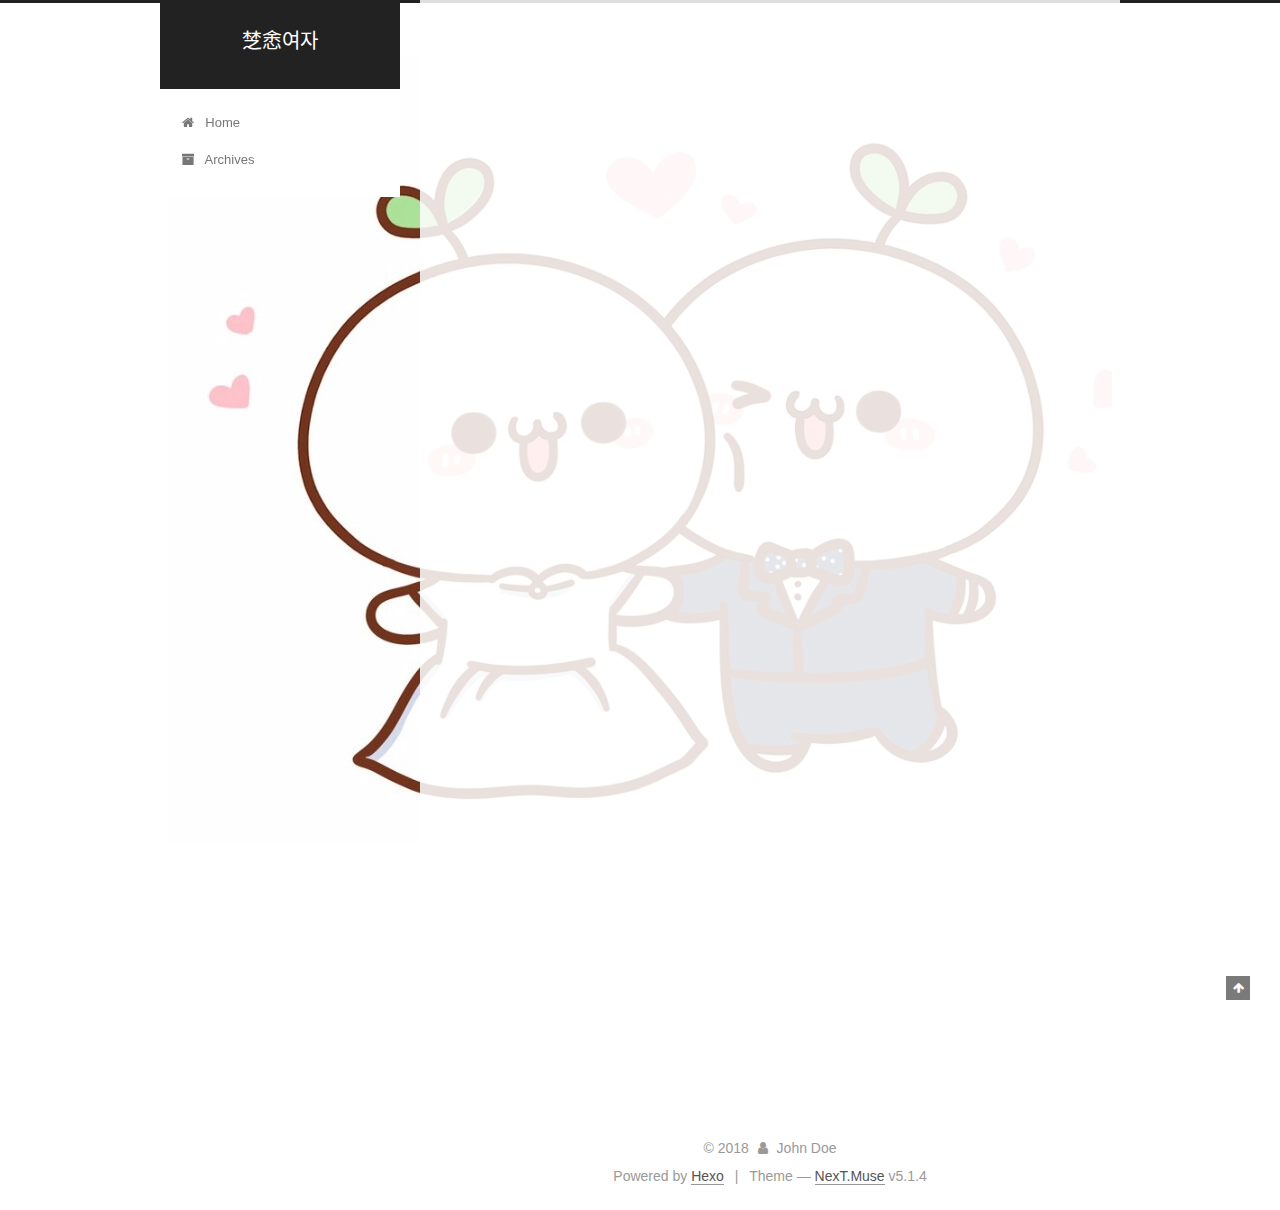
<file: 2018/06/27/hello-world/index.html>
<!DOCTYPE html>



  


<html class="theme-next muse use-motion" lang="zh-CN">
<head>
  <meta charset="UTF-8"/>
<meta http-equiv="X-UA-Compatible" content="IE=edge" />
<meta name="viewport" content="width=device-width, initial-scale=1, maximum-scale=1"/>
<meta name="theme-color" content="#222">









<meta http-equiv="Cache-Control" content="no-transform" />
<meta http-equiv="Cache-Control" content="no-siteapp" />
















  
  
  <link href="/lib/fancybox/source/jquery.fancybox.css?v=2.1.5" rel="stylesheet" type="text/css" />







<link href="/lib/font-awesome/css/font-awesome.min.css?v=4.6.2" rel="stylesheet" type="text/css" />

<link href="/css/main.css?v=5.1.4" rel="stylesheet" type="text/css" />


  <link rel="apple-touch-icon" sizes="180x180" href="/images/apple-touch-icon-next.png?v=5.1.4">


  <link rel="icon" type="image/png" sizes="32x32" href="/images/favicon-32x32-next.png?v=5.1.4">


  <link rel="icon" type="image/png" sizes="16x16" href="/images/favicon-16x16-next.png?v=5.1.4">


  <link rel="mask-icon" href="/images/logo.svg?v=5.1.4" color="#222">





  <meta name="keywords" content="Hexo, NexT" />










<meta name="description" content="Welcome to Hexo! This is your very first post. Check documentation for more info. If you get any problems when using Hexo, you can find the answer in troubleshooting or you can ask me on GitHub. Quick">
<meta property="og:type" content="article">
<meta property="og:title" content="Hello World">
<meta property="og:url" content="http://yoursite.com/2018/06/27/hello-world/index.html">
<meta property="og:site_name" content="椘悆여자">
<meta property="og:description" content="Welcome to Hexo! This is your very first post. Check documentation for more info. If you get any problems when using Hexo, you can find the answer in troubleshooting or you can ask me on GitHub. Quick">
<meta property="og:locale" content="zh-CN">
<meta property="og:updated_time" content="2018-06-27T06:04:51.566Z">
<meta name="twitter:card" content="summary">
<meta name="twitter:title" content="Hello World">
<meta name="twitter:description" content="Welcome to Hexo! This is your very first post. Check documentation for more info. If you get any problems when using Hexo, you can find the answer in troubleshooting or you can ask me on GitHub. Quick">



<script type="text/javascript" id="hexo.configurations">
  var NexT = window.NexT || {};
  var CONFIG = {
    root: '/',
    scheme: 'Muse',
    version: '5.1.4',
    sidebar: {"position":"left","display":"post","offset":12,"b2t":false,"scrollpercent":false,"onmobile":false},
    fancybox: true,
    tabs: true,
    motion: {"enable":true,"async":false,"transition":{"post_block":"fadeIn","post_header":"slideDownIn","post_body":"slideDownIn","coll_header":"slideLeftIn","sidebar":"slideUpIn"}},
    duoshuo: {
      userId: '0',
      author: 'Author'
    },
    algolia: {
      applicationID: '',
      apiKey: '',
      indexName: '',
      hits: {"per_page":10},
      labels: {"input_placeholder":"Search for Posts","hits_empty":"We didn't find any results for the search: ${query}","hits_stats":"${hits} results found in ${time} ms"}
    }
  };
</script>



  <link rel="canonical" href="http://yoursite.com/2018/06/27/hello-world/"/>





  <title>Hello World | 椘悆여자</title>
  








</head>

<body itemscope itemtype="http://schema.org/WebPage" lang="zh-CN">

  
  
    
  

  <div class="container sidebar-position-left page-post-detail">
    <div class="headband"></div>

    <header id="header" class="header" itemscope itemtype="http://schema.org/WPHeader">
      <div class="header-inner"><div class="site-brand-wrapper">
  <div class="site-meta ">
    

    <div class="custom-logo-site-title">
      <a href="/"  class="brand" rel="start">
        <span class="logo-line-before"><i></i></span>
        <span class="site-title">椘悆여자</span>
        <span class="logo-line-after"><i></i></span>
      </a>
    </div>
      
        <p class="site-subtitle"></p>
      
  </div>

  <div class="site-nav-toggle">
    <button>
      <span class="btn-bar"></span>
      <span class="btn-bar"></span>
      <span class="btn-bar"></span>
    </button>
  </div>
</div>

<nav class="site-nav">
  

  
    <ul id="menu" class="menu">
      
        
        <li class="menu-item menu-item-home">
          <a href="/" rel="section">
            
              <i class="menu-item-icon fa fa-fw fa-home"></i> <br />
            
            Home
          </a>
        </li>
      
        
        <li class="menu-item menu-item-archives">
          <a href="/archives/" rel="section">
            
              <i class="menu-item-icon fa fa-fw fa-archive"></i> <br />
            
            Archives
          </a>
        </li>
      

      
    </ul>
  

  
</nav>



 </div>
    </header>

    <main id="main" class="main">
      <div class="main-inner">
        <div class="content-wrap">
          <div id="content" class="content">
            

  <div id="posts" class="posts-expand">
    

  

  
  
  

  <article class="post post-type-normal" itemscope itemtype="http://schema.org/Article">
  
  
  
  <div class="post-block">
    <link itemprop="mainEntityOfPage" href="http://yoursite.com/2018/06/27/hello-world/">

    <span hidden itemprop="author" itemscope itemtype="http://schema.org/Person">
      <meta itemprop="name" content="John Doe">
      <meta itemprop="description" content="">
      <meta itemprop="image" content="/images/avatar.gif">
    </span>

    <span hidden itemprop="publisher" itemscope itemtype="http://schema.org/Organization">
      <meta itemprop="name" content="椘悆여자">
    </span>

    
      <header class="post-header">

        
        
          <h1 class="post-title" itemprop="name headline">Hello World</h1>
        

        <div class="post-meta">
          <span class="post-time">
            
              <span class="post-meta-item-icon">
                <i class="fa fa-calendar-o"></i>
              </span>
              
                <span class="post-meta-item-text">Posted on</span>
              
              <time title="Post created" itemprop="dateCreated datePublished" datetime="2018-06-27T14:04:51+08:00">
                2018-06-27
              </time>
            

            

            
          </span>

          

          
            
          

          
          

          

          

          

        </div>
      </header>
    

    
    
    
    <div class="post-body" itemprop="articleBody">

      
      

      
        <p>Welcome to <a href="https://hexo.io/" target="_blank" rel="noopener">Hexo</a>! This is your very first post. Check <a href="https://hexo.io/docs/" target="_blank" rel="noopener">documentation</a> for more info. If you get any problems when using Hexo, you can find the answer in <a href="https://hexo.io/docs/troubleshooting.html" target="_blank" rel="noopener">troubleshooting</a> or you can ask me on <a href="https://github.com/hexojs/hexo/issues" target="_blank" rel="noopener">GitHub</a>.</p>
<h2 id="Quick-Start"><a href="#Quick-Start" class="headerlink" title="Quick Start"></a>Quick Start</h2><h3 id="Create-a-new-post"><a href="#Create-a-new-post" class="headerlink" title="Create a new post"></a>Create a new post</h3><figure class="highlight bash"><table><tr><td class="gutter"><pre><span class="line">1</span><br></pre></td><td class="code"><pre><span class="line">$ hexo new <span class="string">"My New Post"</span></span><br></pre></td></tr></table></figure>
<p>More info: <a href="https://hexo.io/docs/writing.html" target="_blank" rel="noopener">Writing</a></p>
<h3 id="Run-server"><a href="#Run-server" class="headerlink" title="Run server"></a>Run server</h3><figure class="highlight bash"><table><tr><td class="gutter"><pre><span class="line">1</span><br></pre></td><td class="code"><pre><span class="line">$ hexo server</span><br></pre></td></tr></table></figure>
<p>More info: <a href="https://hexo.io/docs/server.html" target="_blank" rel="noopener">Server</a></p>
<h3 id="Generate-static-files"><a href="#Generate-static-files" class="headerlink" title="Generate static files"></a>Generate static files</h3><figure class="highlight bash"><table><tr><td class="gutter"><pre><span class="line">1</span><br></pre></td><td class="code"><pre><span class="line">$ hexo generate</span><br></pre></td></tr></table></figure>
<p>More info: <a href="https://hexo.io/docs/generating.html" target="_blank" rel="noopener">Generating</a></p>
<h3 id="Deploy-to-remote-sites"><a href="#Deploy-to-remote-sites" class="headerlink" title="Deploy to remote sites"></a>Deploy to remote sites</h3><figure class="highlight bash"><table><tr><td class="gutter"><pre><span class="line">1</span><br></pre></td><td class="code"><pre><span class="line">$ hexo deploy</span><br></pre></td></tr></table></figure>
<p>More info: <a href="https://hexo.io/docs/deployment.html" target="_blank" rel="noopener">Deployment</a></p>

      
    </div>
    
    
    

    

    

    

    <footer class="post-footer">
      

      
      
      

      

      
      
    </footer>
  </div>
  
  
  
  </article>



    <div class="post-spread">
      
    </div>
  </div>


          </div>
          


          

  



        </div>
        
          
  
  <div class="sidebar-toggle">
    <div class="sidebar-toggle-line-wrap">
      <span class="sidebar-toggle-line sidebar-toggle-line-first"></span>
      <span class="sidebar-toggle-line sidebar-toggle-line-middle"></span>
      <span class="sidebar-toggle-line sidebar-toggle-line-last"></span>
    </div>
  </div>

  <aside id="sidebar" class="sidebar">
    
    <div class="sidebar-inner">

      

      
        <ul class="sidebar-nav motion-element">
          <li class="sidebar-nav-toc sidebar-nav-active" data-target="post-toc-wrap">
            Table of Contents
          </li>
          <li class="sidebar-nav-overview" data-target="site-overview-wrap">
            Overview
          </li>
        </ul>
      

      <section class="site-overview-wrap sidebar-panel">
        <div class="site-overview">
          <div class="site-author motion-element" itemprop="author" itemscope itemtype="http://schema.org/Person">
            
              <p class="site-author-name" itemprop="name">John Doe</p>
              <p class="site-description motion-element" itemprop="description"></p>
          </div>

          <nav class="site-state motion-element">

            
              <div class="site-state-item site-state-posts">
              
                <a href="/archives/">
              
                  <span class="site-state-item-count">1</span>
                  <span class="site-state-item-name">posts</span>
                </a>
              </div>
            

            

            

          </nav>

          

          

          
          

          
          

          

        </div>
      </section>

      
      <!--noindex-->
        <section class="post-toc-wrap motion-element sidebar-panel sidebar-panel-active">
          <div class="post-toc">

            
              
            

            
              <div class="post-toc-content"><ol class="nav"><li class="nav-item nav-level-2"><a class="nav-link" href="#Quick-Start"><span class="nav-number">1.</span> <span class="nav-text">Quick Start</span></a><ol class="nav-child"><li class="nav-item nav-level-3"><a class="nav-link" href="#Create-a-new-post"><span class="nav-number">1.1.</span> <span class="nav-text">Create a new post</span></a></li><li class="nav-item nav-level-3"><a class="nav-link" href="#Run-server"><span class="nav-number">1.2.</span> <span class="nav-text">Run server</span></a></li><li class="nav-item nav-level-3"><a class="nav-link" href="#Generate-static-files"><span class="nav-number">1.3.</span> <span class="nav-text">Generate static files</span></a></li><li class="nav-item nav-level-3"><a class="nav-link" href="#Deploy-to-remote-sites"><span class="nav-number">1.4.</span> <span class="nav-text">Deploy to remote sites</span></a></li></ol></li></ol></div>
            

          </div>
        </section>
      <!--/noindex-->
      

      

    </div>
  </aside>


        
      </div>
    </main>

    <footer id="footer" class="footer">
      <div class="footer-inner">
        <div class="copyright">&copy; <span itemprop="copyrightYear">2018</span>
  <span class="with-love">
    <i class="fa fa-user"></i>
  </span>
  <span class="author" itemprop="copyrightHolder">John Doe</span>

  
</div>


  <div class="powered-by">Powered by <a class="theme-link" target="_blank" href="https://hexo.io">Hexo</a></div>



  <span class="post-meta-divider">|</span>



  <div class="theme-info">Theme &mdash; <a class="theme-link" target="_blank" href="https://github.com/iissnan/hexo-theme-next">NexT.Muse</a> v5.1.4</div>




        







        
      </div>
    </footer>

    
      <div class="back-to-top">
        <i class="fa fa-arrow-up"></i>
        
      </div>
    

    

  </div>

  

<script type="text/javascript">
  if (Object.prototype.toString.call(window.Promise) !== '[object Function]') {
    window.Promise = null;
  }
</script>









  












  
  
    <script type="text/javascript" src="/lib/jquery/index.js?v=2.1.3"></script>
  

  
  
    <script type="text/javascript" src="/lib/fastclick/lib/fastclick.min.js?v=1.0.6"></script>
  

  
  
    <script type="text/javascript" src="/lib/jquery_lazyload/jquery.lazyload.js?v=1.9.7"></script>
  

  
  
    <script type="text/javascript" src="/lib/velocity/velocity.min.js?v=1.2.1"></script>
  

  
  
    <script type="text/javascript" src="/lib/velocity/velocity.ui.min.js?v=1.2.1"></script>
  

  
  
    <script type="text/javascript" src="/lib/fancybox/source/jquery.fancybox.pack.js?v=2.1.5"></script>
  


  


  <script type="text/javascript" src="/js/src/utils.js?v=5.1.4"></script>

  <script type="text/javascript" src="/js/src/motion.js?v=5.1.4"></script>



  
  

  
  <script type="text/javascript" src="/js/src/scrollspy.js?v=5.1.4"></script>
<script type="text/javascript" src="/js/src/post-details.js?v=5.1.4"></script>



  


  <script type="text/javascript" src="/js/src/bootstrap.js?v=5.1.4"></script>



  


  




	





  





  












  





  

  

  

  
  

  

  

  

</body>
</html>
</file>
<file: css/main.css>
/* normalize.css v3.0.2 | MIT License | git.io/normalize */
html {
  font-family: sans-serif; /* 1 */
  -ms-text-size-adjust: 100%; /* 2 */
  -webkit-text-size-adjust: 100%; /* 2 */
}
body {
  margin: 0;
}
article,
aside,
details,
figcaption,
figure,
footer,
header,
hgroup,
main,
menu,
nav,
section,
summary {
  display: block;
}
audio,
canvas,
progress,
video {
  display: inline-block; /* 1 */
  vertical-align: baseline; /* 2 */
}
audio:not([controls]) {
  display: none;
  height: 0;
}
[hidden],
template {
  display: none;
}
a {
  background-color: transparent;
}
a:active,
a:hover {
  outline: 0;
}
abbr[title] {
  border-bottom: 1px dotted;
}
b,
strong {
  font-weight: bold;
}
dfn {
  font-style: italic;
}
h1 {
  font-size: 2em;
  margin: 0.67em 0;
}
mark {
  background: #ff0;
  color: #000;
}
small {
  font-size: 80%;
}
sub,
sup {
  font-size: 75%;
  line-height: 0;
  position: relative;
  vertical-align: baseline;
}
sup {
  top: -0.5em;
}
sub {
  bottom: -0.25em;
}
img {
  border: 0;
}
svg:not(:root) {
  overflow: hidden;
}
figure {
  margin: 1em 40px;
}
hr {
  -moz-box-sizing: content-box;
  box-sizing: content-box;
  height: 0;
}
pre {
  overflow: auto;
}
code,
kbd,
pre,
samp {
  font-family: monospace, monospace;
  font-size: 1em;
}
button,
input,
optgroup,
select,
textarea {
  color: inherit; /* 1 */
  font: inherit; /* 2 */
  margin: 0; /* 3 */
}
button {
  overflow: visible;
}
button,
select {
  text-transform: none;
}
button,
html input[type="button"],
input[type="reset"],
input[type="submit"] {
  -webkit-appearance: button; /* 2 */
  cursor: pointer; /* 3 */
}
button[disabled],
html input[disabled] {
  cursor: default;
}
button::-moz-focus-inner,
input::-moz-focus-inner {
  border: 0;
  padding: 0;
}
input {
  line-height: normal;
}
input[type="checkbox"],
input[type="radio"] {
  box-sizing: border-box; /* 1 */
  padding: 0; /* 2 */
}
input[type="number"]::-webkit-inner-spin-button,
input[type="number"]::-webkit-outer-spin-button {
  height: auto;
}
input[type="search"] {
  -webkit-appearance: textfield; /* 1 */
  -moz-box-sizing: content-box;
  -webkit-box-sizing: content-box; /* 2 */
  box-sizing: content-box;
}
input[type="search"]::-webkit-search-cancel-button,
input[type="search"]::-webkit-search-decoration {
  -webkit-appearance: none;
}
fieldset {
  border: 1px solid #c0c0c0;
  margin: 0 2px;
  padding: 0.35em 0.625em 0.75em;
}
legend {
  border: 0; /* 1 */
  padding: 0; /* 2 */
}
textarea {
  overflow: auto;
}
optgroup {
  font-weight: bold;
}
table {
  border-collapse: collapse;
  border-spacing: 0;
}
td,
th {
  padding: 0;
}
::selection {
  background: #262a30;
  color: #fff;
}
body {
  position: relative;
  font-family: 'Lato', "PingFang SC", "Microsoft YaHei", sans-serif;
  font-size: 14px;
  line-height: 2;
  color: #555;
  background: #f5f7f9;
}
@media (max-width: 767px) {
  body {
    padding-right: 0 !important;
  }
}
@media (min-width: 768px) and (max-width: 991px) {
  body {
    padding-right: 0 !important;
  }
}
@media (min-width: 1600px) {
  body {
    font-size: 16px;
  }
}
h1,
h2,
h3,
h4,
h5,
h6 {
  margin: 0;
  padding: 0;
  font-weight: bold;
  line-height: 1.5;
  font-family: 'Lato', "PingFang SC", "Microsoft YaHei", sans-serif;
}
h2,
h3,
h4,
h5,
h6 {
  margin: 20px 0 15px;
}
h1 {
  font-size: 22px;
}
@media (max-width: 767px) {
  h1 {
    font-size: 18px;
  }
}
h2 {
  font-size: 20px;
}
@media (max-width: 767px) {
  h2 {
    font-size: 16px;
  }
}
h3 {
  font-size: 18px;
}
@media (max-width: 767px) {
  h3 {
    font-size: 14px;
  }
}
h4 {
  font-size: 16px;
}
@media (max-width: 767px) {
  h4 {
    font-size: 12px;
  }
}
h5 {
  font-size: 14px;
}
@media (max-width: 767px) {
  h5 {
    font-size: 10px;
  }
}
h6 {
  font-size: 12px;
}
@media (max-width: 767px) {
  h6 {
    font-size: 8px;
  }
}
p {
  margin: 0 0 20px 0;
}
a {
  color: #555;
  text-decoration: none;
  outline: none;
  border-bottom: 1px solid #999;
  word-wrap: break-word;
}
a:hover {
  color: #222;
  border-bottom-color: #222;
}
blockquote {
  margin: 0;
  padding: 0;
}
img {
  display: block;
  margin: auto;
  max-width: 100%;
  height: auto;
}
hr {
  margin: 40px 0;
  height: 3px;
  border: none;
  background-color: #ddd;
  background-image: repeating-linear-gradient(-45deg, #fff, #fff 4px, transparent 4px, transparent 8px);
}
blockquote {
  padding: 0 15px;
  color: #666;
  border-left: 4px solid #ddd;
}
blockquote cite::before {
  content: "-";
  padding: 0 5px;
}
dt {
  font-weight: 700;
}
dd {
  margin: 0;
  padding: 0;
}
kbd {
  border: 1px solid #ccc;
  border-radius: 0.2em;
  box-shadow: 0.1em 0.1em 0.2em rgba(0,0,0,0.1);
  background-color: #f9f9f9;
  font-family: inherit;
  background-image: -webkit-linear-gradient(top, #eee, #fff, #eee);
  padding: 0.1em 0.3em;
  white-space: nowrap;
}
.text-left {
  text-align: left;
}
.text-center {
  text-align: center;
}
.text-right {
  text-align: right;
}
.text-justify {
  text-align: justify;
}
.text-nowrap {
  white-space: nowrap;
}
.text-lowercase {
  text-transform: lowercase;
}
.text-uppercase {
  text-transform: uppercase;
}
.text-capitalize {
  text-transform: capitalize;
}
.center-block {
  display: block;
  margin-left: auto;
  margin-right: auto;
}
.clearfix:before,
.clearfix:after {
  content: " ";
  display: table;
}
.clearfix:after {
  clear: both;
}
.pullquote {
  width: 45%;
}
.pullquote.left {
  float: left;
  margin-left: 5px;
  margin-right: 10px;
}
.pullquote.right {
  float: right;
  margin-left: 10px;
  margin-right: 5px;
}
.affix.affix.affix {
  position: fixed;
}
.translation {
  margin-top: -20px;
  font-size: 14px;
  color: #999;
}
.scrollbar-measure {
  width: 100px;
  height: 100px;
  overflow: scroll;
  position: absolute;
  top: -9999px;
}
.use-motion .motion-element {
  opacity: 0;
}
table {
  margin: 20px 0;
  width: 100%;
  border-collapse: collapse;
  border-spacing: 0;
  border: 1px solid #ddd;
  font-size: 14px;
  table-layout: fixed;
  word-wrap: break-all;
}
table>tbody>tr:nth-of-type(odd) {
  background-color: #f9f9f9;
}
table>tbody>tr:hover {
  background-color: #f5f5f5;
}
caption,
th,
td {
  padding: 8px;
  text-align: left;
  vertical-align: middle;
  font-weight: normal;
}
th,
td {
  border-bottom: 3px solid #ddd;
  border-right: 1px solid #eee;
}
th {
  padding-bottom: 10px;
  font-weight: 700;
}
td {
  border-bottom-width: 1px;
}
html,
body {
  height: 100%;
}
.container {
  position: relative;
  min-height: 100%;
}
.header-inner {
  margin: 0 auto;
  padding: 100px 0 70px;
  width: 700px;
}
@media (min-width: 1600px) {
  .container .header-inner {
    width: 900px;
  }
}
.main {
  padding-bottom: 150px;
}
.main-inner {
  margin: 0 auto;
  width: 700px;
}
@media (min-width: 1600px) {
  .container .main-inner {
    width: 900px;
  }
}
.footer {
  position: absolute;
  left: 0;
  bottom: 0;
  width: 100%;
  min-height: 50px;
}
.footer-inner {
  box-sizing: border-box;
  margin: 20px auto;
  width: 700px;
}
@media (min-width: 1600px) {
  .container .footer-inner {
    width: 900px;
  }
}
pre,
.highlight {
  overflow: auto;
  margin: 20px 0;
  padding: 0;
  font-size: 13px;
  color: #eaeaea;
  background: #000;
  line-height: 1.6;
}
pre,
code {
  font-family: consolas, Menlo, "PingFang SC", "Microsoft YaHei", monospace;
}
code {
  padding: 2px 4px;
  word-wrap: break-word;
  color: #555;
  background: #eee;
  border-radius: 3px;
  font-size: 13px;
}
pre {
  padding: 10px;
}
pre code {
  padding: 0;
  color: #eaeaea;
  background: none;
  text-shadow: none;
}
.highlight {
  border-radius: 1px;
}
.highlight pre {
  border: none;
  margin: 0;
  padding: 10px 0;
}
.highlight table {
  margin: 0;
  width: auto;
  border: none;
}
.highlight td {
  border: none;
  padding: 0;
}
.highlight figcaption {
  font-size: 1em;
  color: #eaeaea;
  line-height: 1em;
  margin-bottom: 1em;
}
.highlight figcaption:before,
.highlight figcaption:after {
  content: " ";
  display: table;
}
.highlight figcaption:after {
  clear: both;
}
.highlight figcaption a {
  float: right;
  color: #eaeaea;
}
.highlight figcaption a:hover {
  border-bottom-color: #eaeaea;
}
.highlight .gutter pre {
  padding-left: 10px;
  padding-right: 10px;
  color: #666;
  text-align: right;
  background-color: #292929;
}
.highlight .code pre {
  width: 100%;
  padding-left: 10px;
  padding-right: 10px;
  background-color: #000;
}
.highlight .line {
  height: 20px;
}
.gutter {
  -webkit-user-select: none;
  -moz-user-select: none;
  -ms-user-select: none;
  user-select: none;
}
.gist table {
  width: auto;
}
.gist table td {
  border: none;
}
pre .deletion {
  background: #008000;
}
pre .addition {
  background: #800000;
}
pre .meta {
  color: #c397d8;
}
pre .comment {
  color: #969896;
}
pre .variable,
pre .attribute,
pre .tag,
pre .regexp,
pre .ruby .constant,
pre .xml .tag .title,
pre .xml .pi,
pre .xml .doctype,
pre .html .doctype,
pre .css .id,
pre .css .class,
pre .css .pseudo {
  color: #d54e53;
}
pre .number,
pre .preprocessor,
pre .built_in,
pre .literal,
pre .params,
pre .constant,
pre .command {
  color: #e78c45;
}
pre .ruby .class .title,
pre .css .rules .attribute,
pre .string,
pre .value,
pre .inheritance,
pre .header,
pre .ruby .symbol,
pre .xml .cdata,
pre .special,
pre .number,
pre .formula {
  color: #b9ca4a;
}
pre .title,
pre .css .hexcolor {
  color: #70c0b1;
}
pre .function,
pre .python .decorator,
pre .python .title,
pre .ruby .function .title,
pre .ruby .title .keyword,
pre .perl .sub,
pre .javascript .title,
pre .coffeescript .title {
  color: #7aa6da;
}
pre .keyword,
pre .javascript .function {
  color: #c397d8;
}
.full-image.full-image.full-image.full-image {
  border: none;
  max-width: 100%;
  width: auto;
  margin: 20px auto 25px;
}
@media (min-width: 992px) {
  .full-image.full-image.full-image.full-image {
    max-width: none;
    width: 118%;
    margin: 0 -9%;
  }
}
.blockquote-center,
.page-home .post-type-quote blockquote,
.page-post-detail .post-type-quote blockquote {
  position: relative;
  margin: 40px 0;
  padding: 0;
  border-left: none;
  text-align: center;
}
.blockquote-center::before,
.page-home .post-type-quote blockquote::before,
.page-post-detail .post-type-quote blockquote::before,
.blockquote-center::after,
.page-home .post-type-quote blockquote::after,
.page-post-detail .post-type-quote blockquote::after {
  position: absolute;
  content: ' ';
  display: block;
  width: 100%;
  height: 24px;
  opacity: 0.2;
  background-repeat: no-repeat;
  background-position: 0 -6px;
  background-size: 22px 22px;
}
.blockquote-center::before,
.page-home .post-type-quote blockquote::before,
.page-post-detail .post-type-quote blockquote::before {
  top: -20px;
  background-image: url("../images/quote-l.svg");
  border-top: 1px solid #ccc;
}
.blockquote-center::after,
.page-home .post-type-quote blockquote::after,
.page-post-detail .post-type-quote blockquote::after {
  bottom: -20px;
  background-image: url("../images/quote-r.svg");
  border-bottom: 1px solid #ccc;
  background-position: 100% 8px;
}
.blockquote-center p,
.page-home .post-type-quote blockquote p,
.page-post-detail .post-type-quote blockquote p,
.blockquote-center div,
.page-home .post-type-quote blockquote div,
.page-post-detail .post-type-quote blockquote div {
  text-align: center;
}
.post .post-body .group-picture img {
  box-sizing: border-box;
  padding: 0 3px;
  border: none;
}
.post .group-picture-row {
  overflow: hidden;
  margin-top: 6px;
}
.post .group-picture-row:first-child {
  margin-top: 0;
}
.post .group-picture-column {
  float: left;
}
.page-post-detail .post-body .group-picture-column {
  float: none;
  margin-top: 10px;
  width: auto !important;
}
.page-post-detail .post-body .group-picture-column img {
  margin: 0 auto;
}
.page-archive .group-picture-container {
  overflow: hidden;
}
.page-archive .group-picture-row {
  float: left;
}
.page-archive .group-picture-row:first-child {
  margin-top: 6px;
}
.page-archive .group-picture-column {
  max-width: 150px;
  max-height: 150px;
}
.post-body .note {
  position: relative;
  padding: 15px;
  margin-bottom: 20px;
  border: 1px solid #eee;
  border-left-width: 5px;
  border-radius: 3px;
}
.post-body .note h2,
.post-body .note h3,
.post-body .note h4,
.post-body .note h5,
.post-body .note h6 {
  margin-top: 0;
  margin-bottom: 0;
  border-bottom: initial;
  padding-top: 0 !important;
}
.post-body .note p:first-child,
.post-body .note ul:first-child,
.post-body .note ol:first-child,
.post-body .note table:first-child,
.post-body .note pre:first-child,
.post-body .note blockquote:first-child {
  margin-top: 0;
}
.post-body .note p:last-child,
.post-body .note ul:last-child,
.post-body .note ol:last-child,
.post-body .note table:last-child,
.post-body .note pre:last-child,
.post-body .note blockquote:last-child {
  margin-bottom: 0;
}
.post-body .note.default {
  border-left-color: #777;
}
.post-body .note.default h2,
.post-body .note.default h3,
.post-body .note.default h4,
.post-body .note.default h5,
.post-body .note.default h6 {
  color: #777;
}
.post-body .note.primary {
  border-left-color: #6f42c1;
}
.post-body .note.primary h2,
.post-body .note.primary h3,
.post-body .note.primary h4,
.post-body .note.primary h5,
.post-body .note.primary h6 {
  color: #6f42c1;
}
.post-body .note.info {
  border-left-color: #428bca;
}
.post-body .note.info h2,
.post-body .note.info h3,
.post-body .note.info h4,
.post-body .note.info h5,
.post-body .note.info h6 {
  color: #428bca;
}
.post-body .note.success {
  border-left-color: #5cb85c;
}
.post-body .note.success h2,
.post-body .note.success h3,
.post-body .note.success h4,
.post-body .note.success h5,
.post-body .note.success h6 {
  color: #5cb85c;
}
.post-body .note.warning {
  border-left-color: #f0ad4e;
}
.post-body .note.warning h2,
.post-body .note.warning h3,
.post-body .note.warning h4,
.post-body .note.warning h5,
.post-body .note.warning h6 {
  color: #f0ad4e;
}
.post-body .note.danger {
  border-left-color: #d9534f;
}
.post-body .note.danger h2,
.post-body .note.danger h3,
.post-body .note.danger h4,
.post-body .note.danger h5,
.post-body .note.danger h6 {
  color: #d9534f;
}
.post-body .label {
  display: inline;
  padding: 0 2px;
  white-space: nowrap;
}
.post-body .label.default {
  background-color: #f0f0f0;
}
.post-body .label.primary {
  background-color: #efe6f7;
}
.post-body .label.info {
  background-color: #e5f2f8;
}
.post-body .label.success {
  background-color: #e7f4e9;
}
.post-body .label.warning {
  background-color: #fcf6e1;
}
.post-body .label.danger {
  background-color: #fae8eb;
}
.post-body .tabs {
  position: relative;
  display: block;
  margin-bottom: 20px;
  padding-top: 10px;
}
.post-body .tabs ul.nav-tabs {
  margin: 0;
  padding: 0;
  display: flex;
  margin-bottom: -1px;
}
@media (max-width: 413px) {
  .post-body .tabs ul.nav-tabs {
    display: block;
    margin-bottom: 5px;
  }
}
.post-body .tabs ul.nav-tabs li.tab {
  list-style-type: none !important;
  margin: 0 0.25em 0 0;
  border-top: 3px solid transparent;
  border-left: 1px solid transparent;
  border-right: 1px solid transparent;
}
@media (max-width: 413px) {
  .post-body .tabs ul.nav-tabs li.tab {
    margin: initial;
    border-top: 1px solid transparent;
    border-left: 3px solid transparent;
    border-right: 1px solid transparent;
    border-bottom: 1px solid transparent;
  }
}
.post-body .tabs ul.nav-tabs li.tab a {
  outline: 0;
  border-bottom: initial;
  display: block;
  line-height: 1.8em;
  padding: 0.25em 0.75em;
  transition-duration: 0.2s;
  transition-timing-function: ease-out;
  transition-delay: 0s;
}
.post-body .tabs ul.nav-tabs li.tab a i {
  width: 1.285714285714286em;
}
.post-body .tabs ul.nav-tabs li.tab.active {
  border-top: 3px solid #fc6423;
  border-left: 1px solid #ddd;
  border-right: 1px solid #ddd;
  background-color: #fff;
}
@media (max-width: 413px) {
  .post-body .tabs ul.nav-tabs li.tab.active {
    border-top: 1px solid #ddd;
    border-left: 3px solid #fc6423;
    border-right: 1px solid #ddd;
    border-bottom: 1px solid #ddd;
  }
}
.post-body .tabs ul.nav-tabs li.tab.active a {
  cursor: default;
  color: #555;
}
.post-body .tabs .tab-content {
  background-color: #fff;
}
.post-body .tabs .tab-content .tab-pane {
  border: 1px solid #ddd;
  padding: 20px 20px 0 20px;
}
.post-body .tabs .tab-content .tab-pane:not(.active) {
  display: none !important;
}
.post-body .tabs .tab-content .tab-pane.active {
  display: block !important;
}
.btn {
  display: inline-block;
  padding: 0 20px;
  font-size: 14px;
  color: #555;
  background: #fff;
  border: 2px solid #555;
  text-decoration: none;
  border-radius: 2px;
  transition-property: background-color;
  transition-duration: 0.2s;
  transition-timing-function: ease-in-out;
  transition-delay: 0s;
  line-height: 2;
}
.btn:hover {
  border-color: #222;
  color: #fff;
  background: #222;
}
.btn +.btn {
  margin: 0 0 8px 8px;
}
.btn .fa-fw {
  width: 1.285714285714286em;
  text-align: left;
}
.btn-bar {
  display: block;
  width: 22px;
  height: 2px;
  background: #555;
  border-radius: 1px;
}
.btn-bar+.btn-bar {
  margin-top: 4px;
}
.pagination {
  margin: 120px 0 40px;
  text-align: center;
  border-top: 1px solid #eee;
}
.page-number-basic,
.pagination .prev,
.pagination .next,
.pagination .page-number,
.pagination .space {
  display: inline-block;
  position: relative;
  top: -1px;
  margin: 0 10px;
  padding: 0 11px;
}
@media (max-width: 767px) {
  .page-number-basic,
  .pagination .prev,
  .pagination .next,
  .pagination .page-number,
  .pagination .space {
    margin: 0 5px;
  }
}
.pagination .prev,
.pagination .next,
.pagination .page-number {
  border-bottom: 0;
  border-top: 1px solid #eee;
  transition-property: border-color;
  transition-duration: 0.2s;
  transition-timing-function: ease-in-out;
  transition-delay: 0s;
}
.pagination .prev:hover,
.pagination .next:hover,
.pagination .page-number:hover {
  border-top-color: #222;
}
.pagination .space {
  padding: 0;
  margin: 0;
}
.pagination .prev {
  margin-left: 0;
}
.pagination .next {
  margin-right: 0;
}
.pagination .page-number.current {
  color: #fff;
  background: #ccc;
  border-top-color: #ccc;
}
@media (max-width: 767px) {
  .pagination {
    border-top: none;
  }
  .pagination .prev,
  .pagination .next,
  .pagination .page-number {
    margin-bottom: 10px;
    border-top: 0;
    border-bottom: 1px solid #eee;
    padding: 0 10px;
  }
  .pagination .prev:hover,
  .pagination .next:hover,
  .pagination .page-number:hover {
    border-bottom-color: #222;
  }
}
.comments {
  margin: 60px 20px 0;
}
.tag-cloud {
  text-align: center;
}
.tag-cloud a {
  display: inline-block;
  margin: 10px;
}
.back-to-top {
  box-sizing: border-box;
  position: fixed;
  bottom: -100px;
  right: 30px;
  z-index: 1050;
  padding: 0 6px;
  width: 24px;
  background: #222;
  font-size: 12px;
  opacity: 0.6;
  color: #fff;
  cursor: pointer;
  text-align: center;
  -webkit-transform: translateZ(0);
  transition-property: bottom;
  transition-duration: 0.2s;
  transition-timing-function: ease-in-out;
  transition-delay: 0s;
}
@media (min-width: 768px) and (max-width: 991px) {
  .back-to-top {
    display: none !important;
  }
}
@media (max-width: 767px) {
  .back-to-top {
    display: none !important;
  }
}
.back-to-top.back-to-top-on {
  bottom: 30px;
}
.header {
  background: transparent;
}
.header-inner {
  position: relative;
}
.headband {
  height: 3px;
  background: #222;
}
.site-meta {
  margin: 0;
  text-align: center;
}
@media (max-width: 767px) {
  .site-meta {
    text-align: center;
  }
}
.brand {
  position: relative;
  display: inline-block;
  padding: 0 40px;
  color: #fff;
  background: #222;
  border-bottom: none;
}
.brand:hover {
  color: #fff;
}
.logo {
  display: inline-block;
  margin-right: 5px;
  line-height: 36px;
  vertical-align: top;
}
.site-title {
  display: inline-block;
  vertical-align: top;
  line-height: 36px;
  font-size: 20px;
  font-weight: normal;
  font-family: 'Lato', "PingFang SC", "Microsoft YaHei", sans-serif;
}
.site-subtitle {
  margin-top: 10px;
  font-size: 13px;
  color: #ddd;
}
.use-motion .brand {
  opacity: 0;
}
.use-motion .logo,
.use-motion .site-title,
.use-motion .site-subtitle {
  opacity: 0;
  position: relative;
  top: -10px;
}
.site-nav-toggle {
  display: none;
  position: absolute;
  top: 10px;
  left: 10px;
}
@media (max-width: 767px) {
  .site-nav-toggle {
    display: block;
  }
}
.site-nav-toggle button {
  margin-top: 2px;
  padding: 9px 10px;
  background: transparent;
  border: none;
}
@media (max-width: 767px) {
  .site-nav {
    display: none;
    margin: 0 -10px;
    padding: 0 10px;
    clear: both;
    border-top: 1px solid #ddd;
  }
}
@media (min-width: 768px) and (max-width: 991px) {
  .site-nav {
    display: block !important;
  }
}
@media (min-width: 992px) {
  .site-nav {
    display: block !important;
  }
}
.menu {
  margin-top: 20px;
  padding-left: 0;
  text-align: center;
}
.menu .menu-item {
  display: inline-block;
  margin: 0 10px;
  list-style: none;
}
@media screen and (max-width: 767px) {
  .menu .menu-item {
    margin-top: 10px;
  }
}
.menu .menu-item a {
  display: block;
  font-size: 13px;
  line-height: inherit;
  border-bottom: 1px solid transparent;
  transition-property: border-color;
  transition-duration: 0.2s;
  transition-timing-function: ease-in-out;
  transition-delay: 0s;
}
.menu .menu-item a:hover,
.menu-item-active a {
  border-bottom-color: #222;
}
.menu .menu-item .fa {
  margin-right: 5px;
}
.use-motion .menu-item {
  opacity: 0;
}
.post-body {
  font-family: 'Lato', "PingFang SC", "Microsoft YaHei", sans-serif;
}
@media (max-width: 767px) {
  .post-body {
    word-break: break-word;
  }
}
.post-body .fancybox img {
  display: block !important;
  margin: 0 auto;
  cursor: pointer;
  cursor: zoom-in;
  cursor: -webkit-zoom-in;
}
.post-body .image-caption,
.post-body .figure .caption {
  margin: -20px auto 15px;
  text-align: center;
  font-size: 14px;
  color: #999;
  font-weight: bold;
  line-height: 1;
}
.post-sticky-flag {
  display: inline-block;
  font-size: 16px;
  -ms-transform: rotate(30deg);
  -webkit-transform: rotate(30deg);
  -moz-transform: rotate(30deg);
  -ms-transform: rotate(30deg);
  -o-transform: rotate(30deg);
  transform: rotate(30deg);
}
.use-motion .post-block,
.use-motion .pagination,
.use-motion .comments {
  opacity: 0;
}
.use-motion .post-header {
  opacity: 0;
}
.use-motion .post-body {
  opacity: 0;
}
.use-motion .collection-title {
  opacity: 0;
}
.posts-expand {
  padding-top: 40px;
}
@media (max-width: 767px) {
  .posts-expand {
    margin: 0 20px;
  }
  .post-body pre .gutter pre {
    padding-right: 10px;
  }
  .post-body .highlight {
    margin-left: 0px;
    margin-right: 0px;
    padding: 0;
  }
  .post-body .highlight .gutter pre {
    padding-right: 10px;
  }
}
@media (min-width: 992px) {
  .posts-expand .post-body {
    text-align: justify;
  }
}
.posts-expand .post-body h2,
.posts-expand .post-body h3,
.posts-expand .post-body h4,
.posts-expand .post-body h5,
.posts-expand .post-body h6 {
  padding-top: 10px;
}
.posts-expand .post-body h2 .header-anchor,
.posts-expand .post-body h3 .header-anchor,
.posts-expand .post-body h4 .header-anchor,
.posts-expand .post-body h5 .header-anchor,
.posts-expand .post-body h6 .header-anchor {
  float: right;
  margin-left: 10px;
  color: #ccc;
  border-bottom-style: none;
  visibility: hidden;
}
.posts-expand .post-body h2 .header-anchor:hover,
.posts-expand .post-body h3 .header-anchor:hover,
.posts-expand .post-body h4 .header-anchor:hover,
.posts-expand .post-body h5 .header-anchor:hover,
.posts-expand .post-body h6 .header-anchor:hover {
  color: inherit;
}
.posts-expand .post-body h2:hover .header-anchor,
.posts-expand .post-body h3:hover .header-anchor,
.posts-expand .post-body h4:hover .header-anchor,
.posts-expand .post-body h5:hover .header-anchor,
.posts-expand .post-body h6:hover .header-anchor {
  visibility: visible;
}
.posts-expand .post-body ul li {
  list-style: circle;
}
.posts-expand .post-body img {
  box-sizing: border-box;
  margin: auto;
  padding: 3px;
  border: 1px solid #ddd;
}
.posts-expand .post-body .fancybox img {
  margin: 0 auto 25px;
}
@media (max-width: 767px) {
  .posts-collapse {
    margin: 0 20px;
  }
  .posts-collapse .post-title,
  .posts-collapse .post-meta {
    display: block;
    width: auto;
    text-align: left;
  }
}
.posts-collapse {
  position: relative;
  z-index: 1010;
  margin-left: 55px;
}
.posts-collapse::after {
  content: " ";
  position: absolute;
  top: 20px;
  left: 0;
  margin-left: -2px;
  width: 4px;
  height: 100%;
  background: #f5f5f5;
  z-index: -1;
}
@media (max-width: 767px) {
  .posts-collapse {
    margin: 0 20px;
  }
}
.posts-collapse .collection-title {
  position: relative;
  margin: 60px 0;
}
.posts-collapse .collection-title h1,
.posts-collapse .collection-title h2 {
  margin-left: 20px;
}
.posts-collapse .collection-title small {
  color: #bbb;
  margin-left: 5px;
}
.posts-collapse .collection-title::before {
  content: " ";
  position: absolute;
  left: 0;
  top: 50%;
  margin-left: -4px;
  margin-top: -4px;
  width: 8px;
  height: 8px;
  background: #bbb;
  border-radius: 50%;
}
.posts-collapse .post {
  margin: 30px 0;
}
.posts-collapse .post-header {
  position: relative;
  transition-duration: 0.2s;
  transition-timing-function: ease-in-out;
  transition-delay: 0s;
  transition-property: border;
  border-bottom: 1px dashed #ccc;
}
.posts-collapse .post-header::before {
  content: " ";
  position: absolute;
  left: 0;
  top: 12px;
  width: 6px;
  height: 6px;
  margin-left: -4px;
  background: #bbb;
  border-radius: 50%;
  border: 1px solid #fff;
  transition-duration: 0.2s;
  transition-timing-function: ease-in-out;
  transition-delay: 0s;
  transition-property: background;
}
.posts-collapse .post-header:hover {
  border-bottom-color: #666;
}
.posts-collapse .post-header:hover::before {
  background: #222;
}
.posts-collapse .post-meta {
  position: absolute;
  font-size: 12px;
  left: 20px;
  top: 5px;
}
.posts-collapse .post-comments-count {
  display: none;
}
.posts-collapse .post-title {
  margin-left: 60px;
  font-size: 16px;
  font-weight: normal;
  line-height: inherit;
}
.posts-collapse .post-title::after {
  margin-left: 3px;
  opacity: 0.6;
}
.posts-collapse .post-title a {
  color: #666;
  border-bottom: none;
}
.page-home .post-type-quote .post-header,
.page-post-detail .post-type-quote .post-header,
.page-home .post-type-quote .post-tags,
.page-post-detail .post-type-quote .post-tags {
  display: none;
}
.posts-expand .post-title {
  text-align: center;
  word-break: break-word;
  font-weight: 400;
}
.posts-expand .post-title-link {
  display: inline-block;
  position: relative;
  color: #555;
  border-bottom: none;
  line-height: 1.2;
  vertical-align: top;
}
.posts-expand .post-title-link::before {
  content: "";
  position: absolute;
  width: 100%;
  height: 2px;
  bottom: 0;
  left: 0;
  background-color: #000;
  visibility: hidden;
  -webkit-transform: scaleX(0);
  -moz-transform: scaleX(0);
  -ms-transform: scaleX(0);
  -o-transform: scaleX(0);
  transform: scaleX(0);
  transition-duration: 0.2s;
  transition-timing-function: ease-in-out;
  transition-delay: 0s;
}
.posts-expand .post-title-link:hover::before {
  visibility: visible;
  -webkit-transform: scaleX(1);
  -moz-transform: scaleX(1);
  -ms-transform: scaleX(1);
  -o-transform: scaleX(1);
  transform: scaleX(1);
}
.posts-expand .post-title-link .fa {
  font-size: 16px;
}
.posts-expand .post-meta {
  margin: 3px 0 60px 0;
  color: #999;
  font-family: 'Lato', "PingFang SC", "Microsoft YaHei", sans-serif;
  font-size: 12px;
  text-align: center;
}
.posts-expand .post-meta .post-category-list {
  display: inline-block;
  margin: 0;
  padding: 3px;
}
.posts-expand .post-meta .post-category-list-link {
  color: #999;
}
.posts-expand .post-meta .post-description {
  font-size: 14px;
  margin-top: 2px;
}
.post-meta-divider {
  margin: 0 0.5em;
}
.post-meta-item-icon {
  margin-right: 3px;
}
@media (min-width: 768px) and (max-width: 991px) {
  .post-meta-item-icon {
    display: inline-block;
  }
}
@media (max-width: 767px) {
  .post-meta-item-icon {
    display: inline-block;
  }
}
@media (min-width: 768px) and (max-width: 991px) {
  .post-meta-item-text {
    display: none;
  }
}
@media (max-width: 767px) {
  .post-meta-item-text {
    display: none;
  }
}
@media (max-width: 767px) {
  .posts-expand .post-comments-count {
    display: none;
  }
}
.post-button {
  margin-top: 40px;
}
.posts-expand .post-tags {
  margin-top: 40px;
  text-align: center;
}
.posts-expand .post-tags a {
  display: inline-block;
  margin-right: 10px;
  font-size: 13px;
}
.post-nav {
  display: table;
  margin-top: 15px;
  width: 100%;
  border-top: 1px solid #eee;
}
.post-nav-divider {
  display: table-cell;
  width: 10%;
}
.post-nav-item {
  display: table-cell;
  padding: 10px 0 0 0;
  width: 45%;
  vertical-align: top;
}
.post-nav-item a {
  position: relative;
  display: block;
  line-height: 25px;
  font-size: 14px;
  color: #555;
  border-bottom: none;
}
.post-nav-item a:hover {
  color: #222;
  border-bottom: none;
}
.post-nav-item a:active {
  top: 2px;
}
.post-nav-item .fa {
  position: absolute;
  top: 8px;
  left: 0;
  font-size: 12px;
}
.post-nav-next a {
  padding-left: 15px;
}
.post-nav-prev {
  text-align: right;
}
.post-nav-prev a {
  padding-right: 15px;
}
.post-nav-prev .fa {
  right: 0;
  left: auto;
}
.posts-expand .post-eof {
  display: block;
  margin: 80px auto 60px;
  width: 8%;
  height: 1px;
  background: #ccc;
  text-align: center;
}
.post:last-child .post-eof.post-eof.post-eof {
  display: none;
}
.post-gallery {
  display: table;
  table-layout: fixed;
  width: 100%;
  border-collapse: separate;
}
.post-gallery-row {
  display: table-row;
}
.post-gallery .post-gallery-img {
  display: table-cell;
  text-align: center;
  vertical-align: middle;
  border: none;
}
.post-gallery .post-gallery-img img {
  max-width: 100%;
  max-height: 100%;
  border: none;
}
.fancybox-close,
.fancybox-close:hover {
  border: none;
}
#rewardButton {
  cursor: pointer;
  border: 0;
  outline: 0;
  border-radius: 5px;
  padding: 0;
  margin: 0;
  letter-spacing: normal;
  text-transform: none;
  text-indent: 0px;
  text-shadow: none;
}
#rewardButton span {
  display: inline-block;
  width: 80px;
  height: 35px;
  border-radius: 5px;
  color: #fff;
  font-weight: 400;
  font-style: normal;
  font-variant: normal;
  font-stretch: normal;
  font-size: 18px;
  font-family: "Microsoft Yahei";
  background: #f44336;
}
#rewardButton span:hover {
  background: #f7877f;
}
#QR {
  padding-top: 20px;
}
#QR a {
  border: 0;
}
#QR img {
  width: 180px;
  max-width: 100%;
  display: inline-block;
  margin: 0.8em 2em 0 2em;
}
#wechat:hover p {
  animation: roll 0.1s infinite linear;
  -webkit-animation: roll 0.1s infinite linear;
  -moz-animation: roll 0.1s infinite linear;
}
#alipay:hover p {
  animation: roll 0.1s infinite linear;
  -webkit-animation: roll 0.1s infinite linear;
  -moz-animation: roll 0.1s infinite linear;
}
#bitcoin:hover p {
  animation: roll 0.1s infinite linear;
  -webkit-animation: roll 0.1s infinite linear;
  -moz-animation: roll 0.1s infinite linear;
}
@-moz-keyframes roll {
  from {
    -webkit-transform: rotateZ(30deg);
    -moz-transform: rotateZ(30deg);
    -ms-transform: rotateZ(30deg);
    -o-transform: rotateZ(30deg);
    transform: rotateZ(30deg);
  }
  to {
    -webkit-transform: rotateZ(-30deg);
    -moz-transform: rotateZ(-30deg);
    -ms-transform: rotateZ(-30deg);
    -o-transform: rotateZ(-30deg);
    transform: rotateZ(-30deg);
  }
}
@-webkit-keyframes roll {
  from {
    -webkit-transform: rotateZ(30deg);
    -moz-transform: rotateZ(30deg);
    -ms-transform: rotateZ(30deg);
    -o-transform: rotateZ(30deg);
    transform: rotateZ(30deg);
  }
  to {
    -webkit-transform: rotateZ(-30deg);
    -moz-transform: rotateZ(-30deg);
    -ms-transform: rotateZ(-30deg);
    -o-transform: rotateZ(-30deg);
    transform: rotateZ(-30deg);
  }
}
@-o-keyframes roll {
  from {
    -webkit-transform: rotateZ(30deg);
    -moz-transform: rotateZ(30deg);
    -ms-transform: rotateZ(30deg);
    -o-transform: rotateZ(30deg);
    transform: rotateZ(30deg);
  }
  to {
    -webkit-transform: rotateZ(-30deg);
    -moz-transform: rotateZ(-30deg);
    -ms-transform: rotateZ(-30deg);
    -o-transform: rotateZ(-30deg);
    transform: rotateZ(-30deg);
  }
}
@keyframes roll {
  from {
    -webkit-transform: rotateZ(30deg);
    -moz-transform: rotateZ(30deg);
    -ms-transform: rotateZ(30deg);
    -o-transform: rotateZ(30deg);
    transform: rotateZ(30deg);
  }
  to {
    -webkit-transform: rotateZ(-30deg);
    -moz-transform: rotateZ(-30deg);
    -ms-transform: rotateZ(-30deg);
    -o-transform: rotateZ(-30deg);
    transform: rotateZ(-30deg);
  }
}
.post-widgets {
  border-top: 1px solid #eee;
  padding-top: 9px;
  margin-top: 45px;
  display: flex;
  justify-content: center;
  flex-wrap: wrap;
  align-items: center;
}
.post-widgets .post-meta-divider {
  height: 28px;
  color: #999;
}
.wp_rating {
  height: 20px;
  margin-right: 10px;
  text-align: center;
  line-height: 20px;
  padding-top: 6px;
}
.social-like {
  font-size: 14px;
  text-align: center;
  display: flex;
  justify-content: center;
}
.vk_like {
  width: 85px;
  height: 21px;
  padding-top: 7px;
  align-self: center;
}
.fb_like {
  height: 30px;
  align-self: center;
}
.rtl.post-body p,
.rtl.post-body a,
.rtl.post-body h1,
.rtl.post-body h2,
.rtl.post-body h3,
.rtl.post-body h4,
.rtl.post-body h5,
.rtl.post-body h6,
.rtl.post-body li,
.rtl.post-body ul,
.rtl.post-body ol {
  direction: rtl;
  font-family: UKIJ Ekran;
}
.rtl.post-title {
  font-family: UKIJ Ekran;
}
.sidebar {
  position: fixed;
  right: 0;
  top: 0;
  bottom: 0;
  width: 0;
  z-index: 1040;
  box-shadow: inset 0 2px 6px #000;
  background: #222;
  -webkit-transform: translateZ(0);
}
.sidebar a {
  color: #999;
  border-bottom-color: #555;
}
.sidebar a:hover {
  color: #eee;
}
@media (min-width: 768px) and (max-width: 991px) {
  .sidebar {
    display: none !important;
  }
}
@media (max-width: 767px) {
  .sidebar {
    display: none !important;
  }
}
.sidebar-inner {
  position: relative;
  padding: 20px 10px;
  color: #999;
  text-align: center;
}
.site-overview-wrap {
  overflow: hidden;
}
.site-overview {
  overflow-y: auto;
  overflow-x: hidden;
}
.sidebar-toggle {
  position: fixed;
  right: 30px;
  bottom: 45px;
  width: 14px;
  height: 14px;
  padding: 5px;
  background: #222;
  line-height: 0;
  z-index: 1050;
  cursor: pointer;
  -webkit-transform: translateZ(0);
}
@media (min-width: 768px) and (max-width: 991px) {
  .sidebar-toggle {
    display: none !important;
  }
}
@media (max-width: 767px) {
  .sidebar-toggle {
    display: none !important;
  }
}
.sidebar-toggle-line {
  position: relative;
  display: inline-block;
  vertical-align: top;
  height: 2px;
  width: 100%;
  background: #fff;
  margin-top: 3px;
}
.sidebar-toggle-line:first-child {
  margin-top: 0;
}
.site-author-image {
  display: block;
  margin: 0 auto;
  padding: 2px;
  max-width: 120px;
  height: auto;
  border: 1px solid #eee;
}
.site-author-name {
  margin: 0;
  text-align: center;
  color: #222;
  font-weight: 600;
}
.site-description {
  margin-top: 0;
  text-align: center;
  font-size: 13px;
  color: #999;
}
.site-state {
  overflow: hidden;
  line-height: 1.4;
  white-space: nowrap;
  text-align: center;
}
.site-state-item {
  display: inline-block;
  padding: 0 15px;
  border-left: 1px solid #eee;
}
.site-state-item:first-child {
  border-left: none;
}
.site-state-item a {
  border-bottom: none;
}
.site-state-item-count {
  display: block;
  text-align: center;
  color: inherit;
  font-weight: 600;
  font-size: 16px;
}
.site-state-item-name {
  font-size: 13px;
  color: #999;
}
.feed-link {
  margin-top: 20px;
}
.feed-link a {
  display: inline-block;
  padding: 0 15px;
  color: #fc6423;
  border: 1px solid #fc6423;
  border-radius: 4px;
}
.feed-link a i {
  color: #fc6423;
  font-size: 14px;
}
.feed-link a:hover {
  color: #fff;
  background: #fc6423;
}
.feed-link a:hover i {
  color: #fff;
}
.links-of-author {
  margin-top: 20px;
}
.links-of-author a {
  display: inline-block;
  vertical-align: middle;
  margin-right: 10px;
  margin-bottom: 10px;
  border-bottom-color: #555;
  font-size: 13px;
}
.links-of-author a:before {
  display: inline-block;
  vertical-align: middle;
  margin-right: 3px;
  content: " ";
  width: 4px;
  height: 4px;
  border-radius: 50%;
  background: #ff29ff;
}
.links-of-blogroll {
  font-size: 13px;
}
.links-of-blogroll-title {
  margin-top: 20px;
  font-size: 14px;
  font-weight: 600;
}
.links-of-blogroll-list {
  margin: 0;
  padding: 0;
  list-style: none;
}
.links-of-blogroll-item {
  padding: 2px 10px;
}
.links-of-blogroll-item a {
  max-width: 280px;
  box-sizing: border-box;
  display: inline-block;
  overflow: hidden;
  white-space: nowrap;
  text-overflow: ellipsis;
}
.sidebar-nav {
  margin: 0 0 20px;
  padding-left: 0;
}
.sidebar-nav li {
  display: inline-block;
  cursor: pointer;
  border-bottom: 1px solid transparent;
  font-size: 14px;
  color: #555;
}
.sidebar-nav li:hover {
  color: #fc6423;
}
.page-post-detail .sidebar-nav-toc {
  padding: 0 5px;
}
.page-post-detail .sidebar-nav-overview {
  margin-left: 10px;
}
.sidebar-nav .sidebar-nav-active {
  color: #fc6423;
  border-bottom-color: #fc6423;
}
.sidebar-nav .sidebar-nav-active:hover {
  color: #fc6423;
}
.sidebar-panel {
  display: none;
}
.sidebar-panel-active {
  display: block;
}
.post-toc-empty {
  font-size: 14px;
  color: #666;
}
.post-toc-wrap {
  overflow: hidden;
}
.post-toc {
  overflow: auto;
}
.post-toc ol {
  margin: 0;
  padding: 0 2px 5px 10px;
  text-align: left;
  list-style: none;
  font-size: 14px;
}
.post-toc ol > ol {
  padding-left: 0;
}
.post-toc ol a {
  transition-duration: 0.2s;
  transition-timing-function: ease-in-out;
  transition-delay: 0s;
  transition-property: all;
  color: #666;
  border-bottom-color: #ccc;
}
.post-toc ol a:hover {
  color: #000;
  border-bottom-color: #000;
}
.post-toc .nav-item {
  overflow: hidden;
  text-overflow: ellipsis;
  text-align: justify;
  white-space: nowrap;
  line-height: 1.8;
}
.post-toc .nav .nav-child {
  display: none;
}
.post-toc .nav .active > .nav-child {
  display: block;
}
.post-toc .nav .active-current > .nav-child {
  display: block;
}
.post-toc .nav .active-current > .nav-child > .nav-item {
  display: block;
}
.post-toc .nav .active > a {
  color: #fc6423;
  border-bottom-color: #fc6423;
}
.post-toc .nav .active-current > a {
  color: #fc6423;
}
.post-toc .nav .active-current > a:hover {
  color: #fc6423;
}
.footer {
  font-size: 14px;
  color: #999;
}
.footer img {
  border: none;
}
.footer-inner {
  text-align: center;
}
.with-love {
  display: inline-block;
  margin: 0 5px;
}
.powered-by,
.theme-info {
  display: inline-block;
}
.cc-license {
  margin-top: 10px;
  text-align: center;
}
.cc-license .cc-opacity {
  opacity: 0.7;
  border-bottom: none;
}
.cc-license .cc-opacity:hover {
  opacity: 0.9;
}
.cc-license img {
  display: inline-block;
}
.theme-next #ds-thread #ds-reset {
  color: #555;
}
.theme-next #ds-thread #ds-reset .ds-replybox {
  margin-bottom: 30px;
}
.theme-next #ds-thread #ds-reset .ds-replybox .ds-avatar,
.theme-next #ds-reset .ds-avatar img {
  box-shadow: none;
}
.theme-next #ds-thread #ds-reset .ds-textarea-wrapper {
  border-color: #c7d4e1;
  background: none;
  border-top-right-radius: 3px;
  border-top-left-radius: 3px;
}
.theme-next #ds-thread #ds-reset .ds-textarea-wrapper textarea {
  height: 60px;
}
.theme-next #ds-reset .ds-rounded-top {
  border-radius: 0;
}
.theme-next #ds-thread #ds-reset .ds-post-toolbar {
  box-sizing: border-box;
  border: 1px solid #c7d4e1;
  background: #f6f8fa;
}
.theme-next #ds-thread #ds-reset .ds-post-options {
  height: 40px;
  border: none;
  background: none;
}
.theme-next #ds-thread #ds-reset .ds-toolbar-buttons {
  top: 11px;
}
.theme-next #ds-thread #ds-reset .ds-sync {
  top: 5px;
}
.theme-next #ds-thread #ds-reset .ds-post-button {
  top: 4px;
  right: 5px;
  width: 90px;
  height: 30px;
  border: 1px solid #c5ced7;
  border-radius: 3px;
  background-image: linear-gradient(#fbfbfc, #f5f7f9);
  color: #60676d;
}
.theme-next #ds-thread #ds-reset .ds-post-button:hover {
  background-position: 0 -30px;
  color: #60676d;
}
.theme-next #ds-thread #ds-reset .ds-comments-info {
  padding: 10px 0;
}
.theme-next #ds-thread #ds-reset .ds-sort {
  display: none;
}
.theme-next #ds-thread #ds-reset li.ds-tab a.ds-current {
  border: none;
  background: #f6f8fa;
  color: #60676d;
}
.theme-next #ds-thread #ds-reset li.ds-tab a.ds-current:hover {
  background-color: #e9f0f7;
  color: #60676d;
}
.theme-next #ds-thread #ds-reset li.ds-tab a {
  border-radius: 2px;
  padding: 5px;
}
.theme-next #ds-thread #ds-reset .ds-login-buttons p {
  color: #999;
  line-height: 36px;
}
.theme-next #ds-thread #ds-reset .ds-login-buttons .ds-service-list li {
  height: 28px;
}
.theme-next #ds-thread #ds-reset .ds-service-list a {
  background: none;
  padding: 5px;
  border: 1px solid;
  border-radius: 3px;
  text-align: center;
}
.theme-next #ds-thread #ds-reset .ds-service-list a:hover {
  color: #fff;
  background: #666;
}
.theme-next #ds-thread #ds-reset .ds-service-list .ds-weibo {
  color: #fc9b00;
  border-color: #fc9b00;
}
.theme-next #ds-thread #ds-reset .ds-service-list .ds-weibo:hover {
  background: #fc9b00;
}
.theme-next #ds-thread #ds-reset .ds-service-list .ds-qq {
  color: #60a3ec;
  border-color: #60a3ec;
}
.theme-next #ds-thread #ds-reset .ds-service-list .ds-qq:hover {
  background: #60a3ec;
}
.theme-next #ds-thread #ds-reset .ds-service-list .ds-renren {
  color: #2e7ac4;
  border-color: #2e7ac4;
}
.theme-next #ds-thread #ds-reset .ds-service-list .ds-renren:hover {
  background: #2e7ac4;
}
.theme-next #ds-thread #ds-reset .ds-service-list .ds-douban {
  color: #37994c;
  border-color: #37994c;
}
.theme-next #ds-thread #ds-reset .ds-service-list .ds-douban:hover {
  background: #37994c;
}
.theme-next #ds-thread #ds-reset .ds-service-list .ds-kaixin {
  color: #fef20d;
  border-color: #fef20d;
}
.theme-next #ds-thread #ds-reset .ds-service-list .ds-kaixin:hover {
  background: #fef20d;
}
.theme-next #ds-thread #ds-reset .ds-service-list .ds-netease {
  color: #f00;
  border-color: #f00;
}
.theme-next #ds-thread #ds-reset .ds-service-list .ds-netease:hover {
  background: #f00;
}
.theme-next #ds-thread #ds-reset .ds-service-list .ds-sohu {
  color: #ffcb05;
  border-color: #ffcb05;
}
.theme-next #ds-thread #ds-reset .ds-service-list .ds-sohu:hover {
  background: #ffcb05;
}
.theme-next #ds-thread #ds-reset .ds-service-list .ds-baidu {
  color: #2831e0;
  border-color: #2831e0;
}
.theme-next #ds-thread #ds-reset .ds-service-list .ds-baidu:hover {
  background: #2831e0;
}
.theme-next #ds-thread #ds-reset .ds-service-list .ds-google {
  color: #166bec;
  border-color: #166bec;
}
.theme-next #ds-thread #ds-reset .ds-service-list .ds-google:hover {
  background: #166bec;
}
.theme-next #ds-thread #ds-reset .ds-service-list .ds-weixin {
  color: #00ce0d;
  border-color: #00ce0d;
}
.theme-next #ds-thread #ds-reset .ds-service-list .ds-weixin:hover {
  background: #00ce0d;
}
.theme-next #ds-thread #ds-reset .ds-service-list .ds-more-services {
  border: none;
}
.theme-next #ds-thread #ds-reset .ds-service-list .ds-more-services:hover {
  background: none;
}
.theme-next #ds-reset .duoshuo-ua-admin {
  display: inline-block;
  color: #f00;
}
.theme-next #ds-reset .duoshuo-ua-platform,
.theme-next #ds-reset .duoshuo-ua-browser {
  color: #ccc;
}
.theme-next #ds-reset .duoshuo-ua-platform .fa,
.theme-next #ds-reset .duoshuo-ua-browser .fa {
  display: inline-block;
  margin-right: 3px;
}
.theme-next #ds-reset .duoshuo-ua-separator {
  display: inline-block;
  margin-left: 5px;
}
.theme-next .this_ua {
  background-color: #ccc !important;
  border-radius: 4px;
  padding: 0 5px !important;
  margin: 1px 1px !important;
  border: 1px solid #bbb !important;
  color: #fff;
  display: inline-block !important;
}
.theme-next .this_ua.admin {
  background-color: #d9534f !important;
  border-color: #d9534f !important;
}
.theme-next .this_ua.platform.iOS,
.theme-next .this_ua.platform.Mac,
.theme-next .this_ua.platform.Windows {
  background-color: #39b3d7 !important;
  border-color: #46b8da !important;
}
.theme-next .this_ua.platform.Linux {
  background-color: #3a3a3a !important;
  border-color: #1f1f1f !important;
}
.theme-next .this_ua.platform.Android {
  background-color: #00c47d !important;
  border-color: #01b171 !important;
}
.theme-next .this_ua.browser.Mobile,
.theme-next .this_ua.browser.Chrome {
  background-color: #5cb85c !important;
  border-color: #4cae4c !important;
}
.theme-next .this_ua.browser.Firefox {
  background-color: #f0ad4e !important;
  border-color: #eea236 !important;
}
.theme-next .this_ua.browser.Maxthon,
.theme-next .this_ua.browser.IE {
  background-color: #428bca !important;
  border-color: #357ebd !important;
}
.theme-next .this_ua.browser.baidu,
.theme-next .this_ua.browser.UCBrowser,
.theme-next .this_ua.browser.Opera {
  background-color: #d9534f !important;
  border-color: #d43f3a !important;
}
.theme-next .this_ua.browser.Android,
.theme-next .this_ua.browser.QQBrowser {
  background-color: #78ace9 !important;
  border-color: #4cae4c !important;
}
.post-spread {
  margin-top: 20px;
  text-align: center;
}
.jiathis_style {
  display: inline-block;
}
.jiathis_style a {
  border: none;
}
.fa {
  font-family: FontAwesome !important;
}
.post-spread {
  margin-top: 20px;
  text-align: center;
}
.bdshare-slide-button-box a {
  border: none;
}
.bdsharebuttonbox {
  display: inline-block;
}
.bdsharebuttonbox a {
  border: none;
}
.local-search-pop-overlay {
  position: fixed;
  width: 100%;
  height: 100%;
  top: 0;
  left: 0;
  z-index: 2080;
  background-color: rgba(0,0,0,0.3);
}
.local-search-popup {
  display: none;
  position: fixed;
  top: 10%;
  left: 50%;
  margin-left: -350px;
  width: 700px;
  height: 80%;
  padding: 0;
  background: #fff;
  color: #333;
  z-index: 9999;
  border-radius: 5px;
}
@media (max-width: 767px) {
  .local-search-popup {
    padding: 0;
    top: 0;
    left: 0;
    margin: 0;
    width: 100%;
    height: 100%;
    border-radius: 0;
  }
}
.local-search-popup ul.search-result-list {
  padding: 0;
  margin: 0 5px;
}
.local-search-popup p.search-result {
  border-bottom: 1px dashed #ccc;
  padding: 5px 0;
}
.local-search-popup a.search-result-title {
  font-weight: bold;
  font-size: 16px;
}
.local-search-popup .search-keyword {
  border-bottom: 1px dashed #f00;
  font-weight: bold;
  color: #f00;
}
.local-search-popup .local-search-header {
  padding: 5px;
  height: 36px;
  background: #f5f5f5;
  border-top-left-radius: 5px;
  border-top-right-radius: 5px;
}
.local-search-popup #local-search-result {
  overflow: auto;
  position: relative;
  padding: 5px 25px;
  height: calc(100% - 55px);
}
.local-search-popup .local-search-input-wrapper {
  display: inline-block;
  width: calc(100% - 90px);
  height: 36px;
  line-height: 36px;
  padding: 0 5px;
}
.local-search-popup .local-search-input-wrapper input {
  padding: 8px 0;
  height: 20px;
  display: block;
  width: 100%;
  outline: none;
  border: none;
  background: transparent;
  vertical-align: middle;
}
.local-search-popup .search-icon,
.local-search-popup .popup-btn-close {
  display: inline-block;
  font-size: 18px;
  color: #999;
  height: 36px;
  width: 18px;
  padding-left: 10px;
  padding-right: 10px;
}
.local-search-popup .search-icon {
  float: left;
}
.local-search-popup .popup-btn-close {
  border-left: 1px solid #eee;
  float: right;
  cursor: pointer;
}
.local-search-popup #no-result {
  position: absolute;
  left: 50%;
  top: 50%;
  -webkit-transform: translate(-50%, -50%);
  -webkit-transform: translate(-50%, -50%);
  -moz-transform: translate(-50%, -50%);
  -ms-transform: translate(-50%, -50%);
  -o-transform: translate(-50%, -50%);
  transform: translate(-50%, -50%);
  color: #ccc;
}
@media (min-width: 768px) and (max-width: 991px) {
  .busuanzi-count {
    width: auto;
  }
}
@media (max-width: 767px) {
  .busuanzi-count {
    width: auto;
  }
}
.site-uv,
.site-pv,
.page-pv {
  display: inline-block;
}
.site-uv .busuanzi-value,
.site-pv .busuanzi-value,
.page-pv .busuanzi-value {
  margin: 0 5px;
}
.site-uv {
  margin-right: 10px;
}
.site-uv::after {
  content: "|";
  padding-left: 10px;
}
#needsharebutton-postbottom {
  position: relative;
  cursor: pointer;
  height: 26px;
}
#needsharebutton-postbottom .btn {
  display: initial;
  padding: 1px 4px;
  border: 1px solid #555;
  border-radius: 3px;
}
#needsharebutton-float {
  position: fixed;
  bottom: 38px;
  left: -8px;
  z-index: 9999;
  cursor: pointer;
}
#needsharebutton-float .btn {
  padding: 0 10px 0 14px;
  border: 1px solid #555;
  border-radius: 4px;
}
.page-archive .archive-page-counter {
  position: relative;
  top: 3px;
  left: 20px;
}
@media (max-width: 767px) {
  .page-archive .archive-page-counter {
    top: 5px;
  }
}
.page-archive .posts-collapse .archive-move-on {
  position: absolute;
  top: 11px;
  left: 0;
  margin-left: -6px;
  width: 10px;
  height: 10px;
  opacity: 0.5;
  background: #555;
  border: 1px solid #fff;
  border-radius: 50%;
}
.category-all-page .category-all-title {
  text-align: center;
}
.category-all-page .category-all {
  margin-top: 20px;
}
.category-all-page .category-list {
  margin: 0;
  padding: 0;
  list-style: none;
}
.category-all-page .category-list-item {
  margin: 5px 10px;
}
.category-all-page .category-list-count {
  color: #bbb;
}
.category-all-page .category-list-count:before {
  display: inline;
  content: " (";
}
.category-all-page .category-list-count:after {
  display: inline;
  content: ") ";
}
.category-all-page .category-list-child {
  padding-left: 10px;
}
#schedule ul#event-list {
  padding-left: 30px;
}
#schedule ul#event-list hr {
  margin: 20px 0 45px 0 !important;
  background: #222;
}
#schedule ul#event-list hr:after {
  display: inline-block;
  content: 'NOW';
  background: #222;
  color: #fff;
  font-weight: bold;
  text-align: right;
  padding: 0 5px;
}
#schedule ul#event-list li.event {
  margin: 20px 0px;
  background: #f9f9f9;
  padding-left: 10px;
  min-height: 40px;
}
#schedule ul#event-list li.event h2.event-summary {
  margin: 0;
  padding-bottom: 3px;
}
#schedule ul#event-list li.event h2.event-summary:before {
  display: inline-block;
  font-family: FontAwesome;
  font-size: 8px;
  content: '\f111';
  vertical-align: middle;
  margin-right: 25px;
  color: #bbb;
}
#schedule ul#event-list li.event span.event-relative-time {
  display: inline-block;
  font-size: 12px;
  font-weight: 400;
  padding-left: 12px;
  color: #bbb;
}
#schedule ul#event-list li.event span.event-details {
  display: block;
  color: #bbb;
  margin-left: 56px;
  padding-top: 3px;
  padding-bottom: 6px;
  text-indent: -24px;
  line-height: 18px;
}
#schedule ul#event-list li.event span.event-details:before {
  text-indent: 0;
  display: inline-block;
  width: 14px;
  font-family: FontAwesome;
  text-align: center;
  margin-right: 9px;
  color: #bbb;
}
#schedule ul#event-list li.event span.event-details.event-location:before {
  content: '\f041';
}
#schedule ul#event-list li.event span.event-details.event-duration:before {
  content: '\f017';
}
#schedule ul#event-list li.event-past {
  background: #fcfcfc;
}
#schedule ul#event-list li.event-past > * {
  opacity: 0.6;
}
#schedule ul#event-list li.event-past h2.event-summary {
  color: #bbb;
}
#schedule ul#event-list li.event-past h2.event-summary:before {
  color: #dfdfdf;
}
#schedule ul#event-list li.event-now {
  background: #222;
  color: #fff;
  padding: 15px 0 15px 10px;
}
#schedule ul#event-list li.event-now h2.event-summary:before {
  -webkit-transform: scale(1.2);
  -moz-transform: scale(1.2);
  -ms-transform: scale(1.2);
  -o-transform: scale(1.2);
  transform: scale(1.2);
  color: #fff;
  animation: dot-flash 1s alternate infinite ease-in-out;
}
#schedule ul#event-list li.event-now * {
  color: #fff !important;
}
@-moz-keyframes dot-flash {
  from {
    opacity: 1;
    -webkit-transform: scale(1.1);
    -moz-transform: scale(1.1);
    -ms-transform: scale(1.1);
    -o-transform: scale(1.1);
    transform: scale(1.1);
  }
  to {
    opacity: 0;
    -webkit-transform: scale(1);
    -moz-transform: scale(1);
    -ms-transform: scale(1);
    -o-transform: scale(1);
    transform: scale(1);
  }
}
@-webkit-keyframes dot-flash {
  from {
    opacity: 1;
    -webkit-transform: scale(1.1);
    -moz-transform: scale(1.1);
    -ms-transform: scale(1.1);
    -o-transform: scale(1.1);
    transform: scale(1.1);
  }
  to {
    opacity: 0;
    -webkit-transform: scale(1);
    -moz-transform: scale(1);
    -ms-transform: scale(1);
    -o-transform: scale(1);
    transform: scale(1);
  }
}
@-o-keyframes dot-flash {
  from {
    opacity: 1;
    -webkit-transform: scale(1.1);
    -moz-transform: scale(1.1);
    -ms-transform: scale(1.1);
    -o-transform: scale(1.1);
    transform: scale(1.1);
  }
  to {
    opacity: 0;
    -webkit-transform: scale(1);
    -moz-transform: scale(1);
    -ms-transform: scale(1);
    -o-transform: scale(1);
    transform: scale(1);
  }
}
@keyframes dot-flash {
  from {
    opacity: 1;
    -webkit-transform: scale(1.1);
    -moz-transform: scale(1.1);
    -ms-transform: scale(1.1);
    -o-transform: scale(1.1);
    transform: scale(1.1);
  }
  to {
    opacity: 0;
    -webkit-transform: scale(1);
    -moz-transform: scale(1);
    -ms-transform: scale(1);
    -o-transform: scale(1);
    transform: scale(1);
  }
}
.page-post-detail .sidebar-toggle-line {
  background: #fc6423;
}
.page-post-detail .comments {
  overflow: hidden;
}
.header {
  position: relative;
  margin: 0 auto;
  width: 960px;
}
@media (min-width: 768px) and (max-width: 991px) {
  .header {
    width: auto;
  }
}
@media (max-width: 767px) {
  .header {
    width: auto;
  }
}
.header-inner {
  position: absolute;
  top: 0;
  overflow: hidden;
  padding: 0;
  width: 240px;
  background: #fff;
  box-shadow: initial;
  border-radius: initial;
}
@media (min-width: 1600px) {
  .container .header-inner {
    width: 240px;
  }
}
@media (min-width: 768px) and (max-width: 991px) {
  .header-inner {
    position: relative;
    width: auto;
    border-radius: initial;
  }
}
@media (max-width: 767px) {
  .header-inner {
    position: relative;
    width: auto;
    border-radius: initial;
  }
}
.main:before,
.main:after {
  content: " ";
  display: table;
}
.main:after {
  clear: both;
}
@media (min-width: 768px) and (max-width: 991px) {
  .main {
    padding-bottom: 100px;
  }
}
@media (max-width: 767px) {
  .main {
    padding-bottom: 100px;
  }
}
.container .main-inner {
  width: 960px;
}
@media (min-width: 768px) and (max-width: 991px) {
  .container .main-inner {
    width: auto;
  }
}
@media (max-width: 767px) {
  .container .main-inner {
    width: auto;
  }
}
.content-wrap {
  float: right;
  box-sizing: border-box;
  padding: 40px;
  width: 700px;
  background: #fff;
  min-height: 700px;
  box-shadow: initial;
  border-radius: initial;
}
@media (min-width: 768px) and (max-width: 991px) {
  .content-wrap {
    width: 100%;
    padding: 20px;
    border-radius: initial;
  }
}
@media (max-width: 767px) {
  .content-wrap {
    width: 100%;
    padding: 20px;
    min-height: auto;
    border-radius: initial;
  }
}
.sidebar {
  position: static;
  float: left;
  margin-top: 300px;
  width: 240px;
  background: #f5f7f9;
  box-shadow: none;
}
@media (min-width: 768px) and (max-width: 991px) {
  .sidebar {
    display: none;
  }
}
@media (max-width: 767px) {
  .sidebar {
    display: none;
  }
}
.sidebar-toggle {
  display: none;
}
.footer-inner {
  width: 960px;
  padding-left: 260px;
}
@media (min-width: 768px) and (max-width: 991px) {
  .footer-inner {
    width: auto;
    padding-left: 0 !important;
    padding-right: 0 !important;
  }
}
@media (max-width: 767px) {
  .footer-inner {
    width: auto;
    padding-left: 0 !important;
    padding-right: 0 !important;
  }
}
.sidebar-position-right .header-inner {
  right: 0;
}
.sidebar-position-right .content-wrap {
  float: left;
}
.sidebar-position-right .sidebar {
  float: right;
}
.sidebar-position-right .footer-inner {
  padding-left: 0;
  padding-right: 260px;
}
.site-brand-wrapper {
  position: relative;
}
.site-meta {
  padding: 20px 0;
  color: #fff;
  background: #222;
}
@media (min-width: 768px) and (max-width: 991px) {
  .site-meta {
    box-shadow: 0 0 16px rgba(0,0,0,0.5);
  }
}
@media (max-width: 767px) {
  .site-meta {
    box-shadow: 0 0 16px rgba(0,0,0,0.5);
  }
}
.brand {
  padding: 0;
  background: none;
}
.brand:hover {
  color: #fff;
}
.site-subtitle {
  margin: 10px 10px 0;
  font-weight: initial;
}
.site-search form {
  display: none;
}
.site-nav {
  border-top: none;
}
@media (min-width: 768px) and (max-width: 991px) {
  .site-nav {
    display: none !important;
  }
}
@media (min-width: 768px) and (max-width: 991px) {
  .site-nav-on {
    display: block !important;
  }
}
.menu .menu-item {
  display: block;
  margin: 0;
}
.menu .menu-item a {
  position: relative;
  box-sizing: border-box;
  padding: 5px 20px;
  text-align: left;
  line-height: inherit;
  transition-property: background-color;
  transition-duration: 0.2s;
  transition-timing-function: ease-in-out;
  transition-delay: 0s;
}
.menu .menu-item a:hover,
.menu-item-active a {
  background: #f9f9f9;
  border-bottom-color: #fff;
}
.menu .menu-item br {
  display: none;
}
.menu-item-active a:after {
  content: " ";
  position: absolute;
  top: 50%;
  margin-top: -3px;
  right: 15px;
  width: 6px;
  height: 6px;
  border-radius: 50%;
  background-color: #bbb;
}
.btn-bar {
  background-color: #fff;
}
.site-nav-toggle {
  left: 20px;
  top: 50%;
  -webkit-transform: translateY(-50%);
  -webkit-transform: translateY(-50%);
  -moz-transform: translateY(-50%);
  -ms-transform: translateY(-50%);
  -o-transform: translateY(-50%);
  transform: translateY(-50%);
}
@media (min-width: 768px) and (max-width: 991px) {
  .site-nav-toggle {
    display: block;
  }
}
.use-motion .sidebar .motion-element {
  opacity: 1;
}
.sidebar {
  margin-left: -100%;
  right: auto;
  bottom: auto;
  -webkit-transform: none;
}
.sidebar-inner {
  box-sizing: border-box;
  width: 240px;
  color: #555;
  background: #fff;
  box-shadow: initial;
  border-radius: initial;
  opacity: 0;
}
.sidebar-inner.affix {
  position: fixed;
  top: 12px;
}
.sidebar-inner.affix-bottom {
  position: absolute;
}
.site-overview {
  text-align: left;
}
.site-author:before,
.site-author:after {
  content: " ";
  display: table;
}
.site-author:after {
  clear: both;
}
.sidebar a {
  color: #555;
}
.sidebar a:hover {
  color: #222;
}
.site-state-item {
  padding: 0 10px;
}
.links-of-author-item a:before {
  display: none;
}
.links-of-author-item a {
  border-bottom: none;
  text-decoration: underline;
}
.feed-link {
  border-top: 1px dotted #ccc;
  border-bottom: 1px dotted #ccc;
  text-align: center;
}
.feed-link a {
  display: block;
  color: #fc6423;
  border: none;
}
.feed-link a:hover {
  background: none;
  color: #e34603;
}
.feed-link a:hover i {
  color: #e34603;
}
.links-of-author {
  display: flex;
  flex-wrap: wrap;
  justify-content: center;
}
.links-of-author-item {
  margin: 5px 0 0;
  width: 50%;
}
.links-of-author-item a {
  max-width: 216px;
  box-sizing: border-box;
  display: inline-block;
  margin-right: 0;
  margin-bottom: 0;
  padding: 0 5px;
  overflow: hidden;
  white-space: nowrap;
  text-overflow: ellipsis;
}
.links-of-author-item a {
  display: block;
  text-decoration: none;
}
.links-of-author-item a:hover {
  border-radius: 4px;
  background: #eee;
}
.links-of-author-item .fa {
  margin-right: 2px;
  font-size: 16px;
}
.links-of-author-item .fa-globe {
  font-size: 15px;
}
.links-of-blogroll {
  text-align: center;
  margin-top: 20px;
  padding: 3px 0 0;
  border-top: 1px dotted #ccc;
}
.links-of-blogroll-title {
  margin-top: 0;
}
.links-of-blogroll-item {
  padding: 0;
}
.links-of-blogroll-inline:before,
.links-of-blogroll-inline:after {
  content: " ";
  display: table;
}
.links-of-blogroll-inline:after {
  clear: both;
}
.links-of-blogroll-inline .links-of-blogroll-item {
  margin: 5px 0 0;
  width: 50%;
  display: inline-block;
  width: unset;
}
.links-of-blogroll-inline .links-of-blogroll-item a {
  max-width: 216px;
  box-sizing: border-box;
  display: inline-block;
  margin-right: 0;
  margin-bottom: 0;
  padding: 0 5px;
  overflow: hidden;
  white-space: nowrap;
  text-overflow: ellipsis;
}
@media (max-width: 767px) {
  .post-body {
    text-align: justify;
  }
}
body {
  background: url("/images/backgroud.jpg");
  background-repeat: no-repeat;
  background-attachment: fixed;
  background-position: 50% 50%;
}
.main-inner {
  margin-top: -10px;
  opacity: 0.85;
}
</file>
